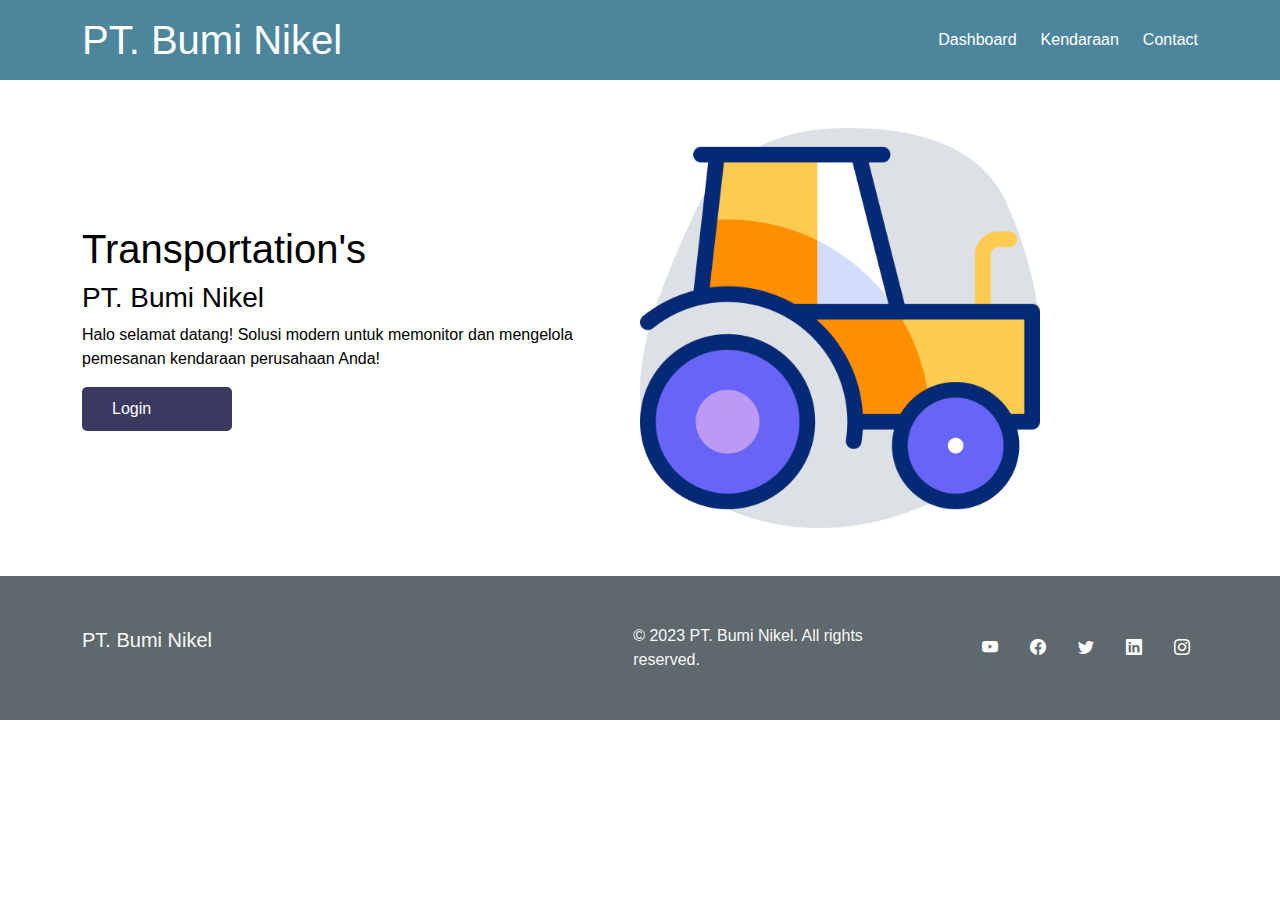
<file: pages/index.html>
<!DOCTYPE html>
<html lang="en">

<head>
    <meta charset="UTF-8">
    <meta name="viewport" content="width=device-width, initial-scale=1.0">
    <title>Transportation's PT.Bumi Nikel</title>
    <!-- Bootstrap 5 CSS -->
    <link href="https://cdn.jsdelivr.net/npm/bootstrap@5.3.2/dist/css/bootstrap.min.css" rel="stylesheet">
    <link href="https://cdn.jsdelivr.net/npm/bootstrap-icons/font/bootstrap-icons.css" rel="stylesheet">
    <!-- Custom CSS -->
    <link rel="stylesheet" href="./assets/css/styles.css">
    <link rel="stylesheet" href="./assets/css/footer.css">
    <link rel="stylesheet" href="./assets/css/header.css">
</head>

<body>
  <!-- Header Section -->
  <header class="header">
    <div class="container d-flex justify-content-between align-items-center">
      <h1>PT. Bumi Nikel</h1>
      <nav>
        <ul class="d-flex">
          <li><a href="./index.html">Dashboard</a></li>
          <li><a href="./pages/Kendaraan.html">Kendaraan</a></li>
          <li><a href="#">Contact</a></li>
        </ul>
      </nav>
    </div>
  </header>

    <!-- Main Content Section -->
    <main class="container my-5">
        <div class="row align-items-center">
            <!-- Text Section -->
            <div class="col-md-6 d-flex flex-column justify-content-between text-start">
                <div>
                    <h2 class="main-title">Transportation's</h2>
                    <h3 class="subtitle">PT. Bumi Nikel</h3>
                    <p>Halo selamat datang! Solusi modern untuk memonitor dan mengelola pemesanan kendaraan perusahaan Anda!</p>
                </div>
                <a href="#" class="login-btn" style="width: 150px;">Login</a>
            </div>
            <!-- Vehicle Image Section -->
            <div class="image-container">
                <img src="img/Vector.png" alt="Vector Icon" class="image-overlay">
                <img src="img/mobil.png" alt="Vehicle Icon" class="image-overlay">
            </div>
            
        </div>
    </main>

    <!-- Footer Section -->
    <footer class="footer p-5 text-light">
        <div class="container">
            <div class="row mb-3">
                <div class="col text-center">
                    <p class="mb-0" style="font-size: 20px;">PT. Bumi Nikel</p>
                </div>
            </div>
            <div class="row align-items-center">
                <div class="col-md-6 text-start">
                    <p class="mb-0 text-justify">© 2023 PT. Bumi Nikel. All rights reserved.</p>
                </div>
                <div class="col">
                    <ul class="nav col list-unstyled justify-content-end">
                        <li class="ms-3">
                            <a href="https://www.youtube.com/" class="nav-link px-2 text-muted">
                                <i class="bi bi-youtube text-white"></i>
                            </a>
                        </li>
                        <li class="ms-3">
                            <a href="https://www.facebook.com/" class="nav-link px-2 text-muted">
                                <i class="bi bi-facebook text-white"></i>
                            </a>
                        </li>
                        <li class="ms-3">
                            <a href="https://twitter.com/" class="nav-link px-2 text-muted">
                                <i class="bi bi-twitter text-white"></i>
                            </a>
                        </li>
                        <li class="ms-3">
                            <a href="https://linkedin.com/" class="nav-link px-2 text-muted">
                                <i class="bi bi-linkedin text-white"></i>
                            </a>
                        </li>
                        <li class="ms-3">
                            <a href="https://www.instagram.com/" class="nav-link px-2 text-muted">
                                <i class="bi bi-instagram text-white"></i>
                            </a>
                        </li>
                    </ul>
                </div>
            </div>
        </div>
    </footer>

    <!-- Bootstrap 5 JS -->
    <script src="https://cdn.jsdelivr.net/npm/bootstrap@5.3.2/dist/js/bootstrap.bundle.min.js"></script>
</body>

</html>
</file>
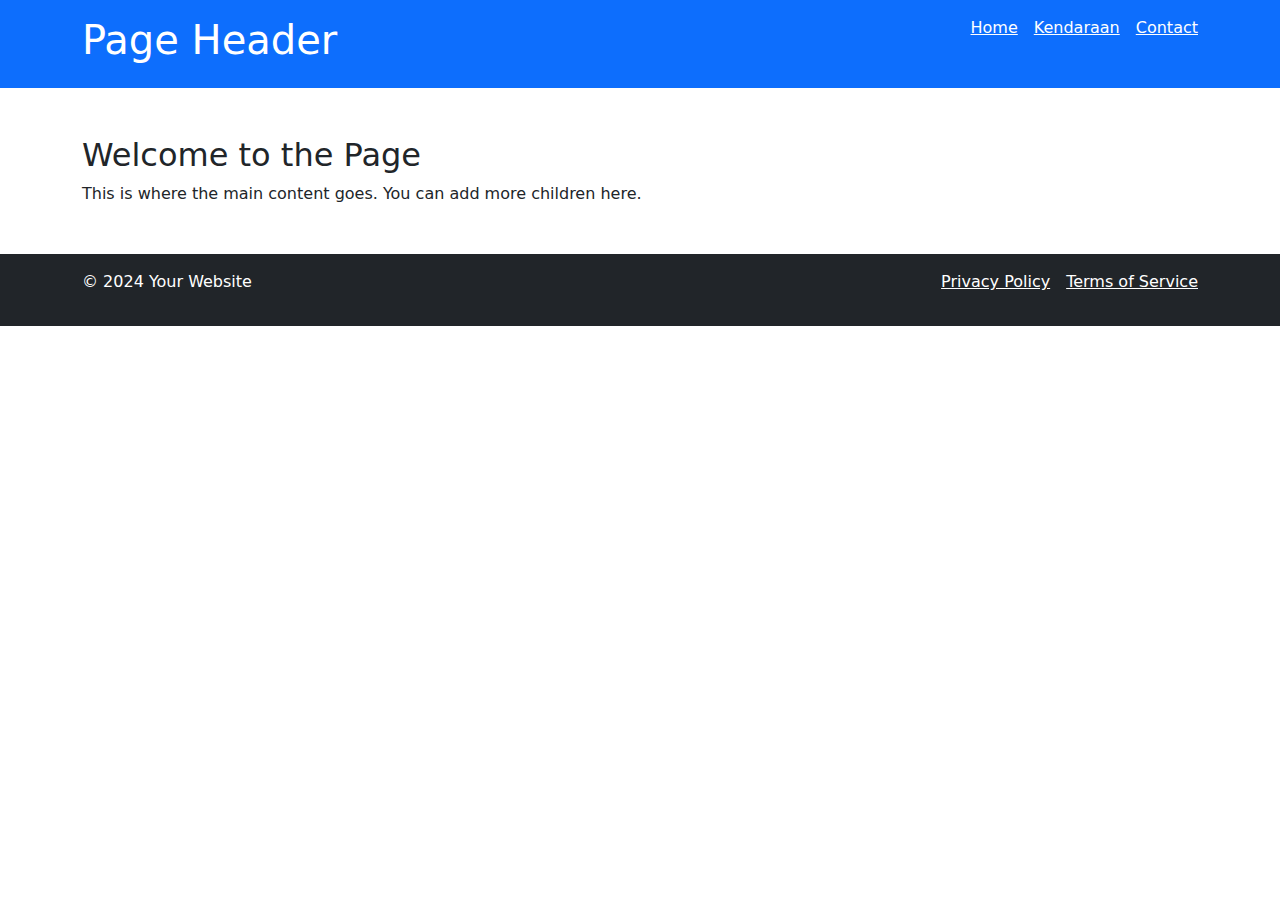
<file: index-base.html>
<!DOCTYPE html>
<html lang="en">

<head>
    <meta charset="UTF-8">
    <meta name="viewport" content="width=device-width, initial-scale=1.0">
    <title>Page with Header and Footer</title>
    <!-- Bootstrap 5 CSS -->
    <link href="https://cdn.jsdelivr.net/npm/bootstrap@5.3.2/dist/css/bootstrap.min.css" rel="stylesheet">
</head>

<body>
    <!-- Header Section -->
        <header class="bg-primary text-white py-3">
            <div class="container">
                <div class="row">
                    <div class="col-md-6">
                        <h1>Page Header</h1>
                    </div>
                    <div class="col-md-6 text-md-end">
                        <nav>
                            <ul class="list-unstyled d-flex justify-content-end mb-0">
                                <li class="ms-3"><a href="./index.html" class="text-white">Home</a></li>
                                <li class="ms-3"><a href="./pages/Kendaraan.html" class="text-white">Kendaraan</a></li>
                                <li class="ms-3"><a href="#" class="text-white">Contact</a></li>
                            </ul>
                        </nav>
                    </div>
                </div>
            </div>
        </header>

    <!-- Main Content Section (body) -->
    <main class="container my-5">
        <h2>Welcome to the Page</h2>
        <p>This is where the main content goes. You can add more children here.</p>
    </main>

    <!-- Footer Section -->
    <footer class="bg-dark text-white py-3">
        <div class="container">
            <div class="row">
                <div class="col-md-6">
                    <p>&copy; 2024 Your Website</p>
                </div>
                <div class="col-md-6 text-md-end">
                    <ul class="list-unstyled d-flex justify-content-end mb-0">
                        <li class="ms-3"><a href="#" class="text-white">Privacy Policy</a></li>
                        <li class="ms-3"><a href="#" class="text-white">Terms of Service</a></li>
                    </ul>
                </div>
            </div>
        </div>
    </footer>

    <!-- Bootstrap 5 JS -->
    <script src="https://cdn.jsdelivr.net/npm/bootstrap@5.3.2/dist/js/bootstrap.bundle.min.js"></script>
</body>

</html>
</file>
<file: pages/assets/css/styles.css>
/* Global styles */
body {
    font-family: 'Poppins', sans-serif;
    background-color: #FFFFFF;
    color: #000000;
    margin: 0;
    padding: 0;
}

/* Typography styles */
.main-title {
    font-size: 2.5rem;
    color: #000000;
}

.subtitle {
    font-size: 1.75rem;
    color: #000000;
}

/* Button styles */
.login-btn {
    background-color: #3A3960;
    color: white;
    padding: 10px 30px;
    border-radius: 5px;
    text-decoration: none;
}

.login-btn:hover {
    background-color: #3A3960;
}

/* Image styles */
.image-container {
    position: relative; 
    width: 400px;      
    height: 400px;   
}

.image-overlay {
    position: absolute; 
    top: 0;           
    left: 0;           
    width: 100%;      
    height: 100%;       
}
</file>
<file: pages/assets/css/footer.css>
/* Footer styles */
.footer {
    background-color: #5E686D;
}

footer .container {
    display: flex;
    justify-content: space-between;
    align-items: center;
}
</file>
<file: pages/assets/css/header.css>
/* Header Section */
.header {
    background-color: #4D869C;
    padding: 1rem;
    color: #FFFF;
  }
  
  .header h1 {
    margin: 0;
  }
  
  .header nav ul {
    list-style: none;
    padding: 0;
    margin: 0;
    display: flex;
    justify-content: flex-end;

  }
  
  .header nav ul li {
    margin-left: 1.5rem;
  }
  
  .header nav ul li a {
    text-decoration: none;
    color: #000000;
    font-weight: semibold;
    color: #FFFF;
  }
</file>
